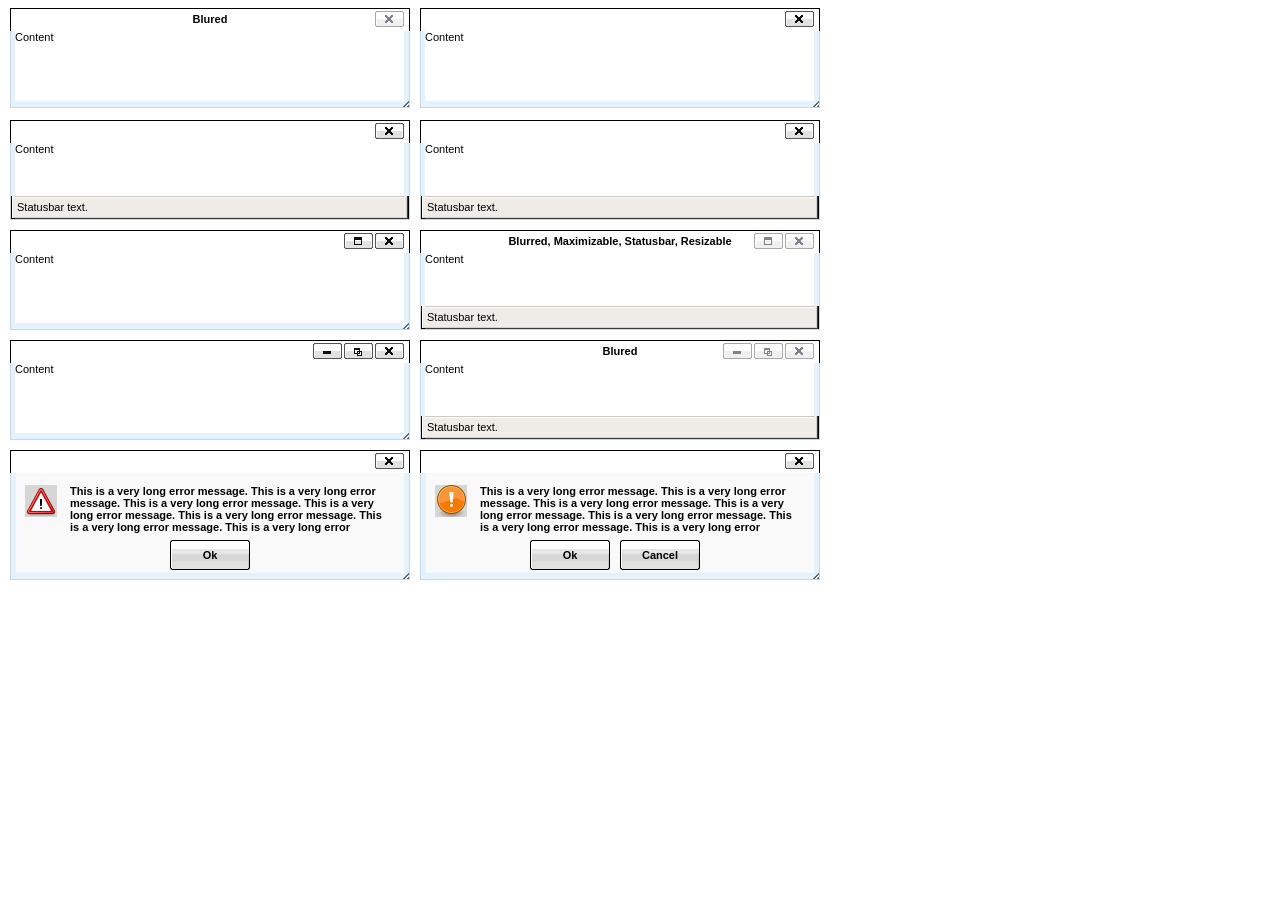
<file: public_html/wp-includes/js/tinymce/plugins/inlinepopups/template.htm>
<!-- <!DOCTYPE html PUBLIC "-//W3C//DTD XHTML 1.0 Strict//EN" "http://www.w3.org/TR/xhtml1/DTD/xhtml1-strict.dtd"> -->
<html xmlns="http://www.w3.org/1999/xhtml">
<head>
<title>Template for dialogs</title>
<link rel="stylesheet" type="text/css" href="skins/clearlooks2/window.css?ver=345-20110908" />
</head>
<body>

<div class="mceEditor">
	<div class="clearlooks2" style="width:400px; height:100px; left:10px;">
		<div class="mceWrapper">
			<div class="mceTop">
				<div class="mceLeft"></div>
				<div class="mceCenter"></div>
				<div class="mceRight"></div>
				<span>Blured</span>
			</div>

			<div class="mceMiddle">
				<div class="mceLeft"></div>
				<span>Content</span>
				<div class="mceRight"></div>
			</div>

			<div class="mceBottom">
				<div class="mceLeft"></div>
				<div class="mceCenter"></div>
				<div class="mceRight"></div>
				<span>Statusbar text.</span>
			</div>

			<a class="mceMove" href="#"></a>
			<a class="mceMin" href="#"></a>
			<a class="mceMax" href="#"></a>
			<a class="mceMed" href="#"></a>
			<a class="mceClose" href="#"></a>
			<a class="mceResize mceResizeN" href="#"></a>
			<a class="mceResize mceResizeS" href="#"></a>
			<a class="mceResize mceResizeW" href="#"></a>
			<a class="mceResize mceResizeE" href="#"></a>
			<a class="mceResize mceResizeNW" href="#"></a>
			<a class="mceResize mceResizeNE" href="#"></a>
			<a class="mceResize mceResizeSW" href="#"></a>
			<a class="mceResize mceResizeSE" href="#"></a>
		</div>
	</div>

	<div class="clearlooks2" style="width:400px; height:100px; left:420px;">
		<div class="mceWrapper mceMovable mceFocus">
			<div class="mceTop">
				<div class="mceLeft"></div>
				<div class="mceCenter"></div>
				<div class="mceRight"></div>
				<span>Focused</span>
			</div>

			<div class="mceMiddle">
				<div class="mceLeft"></div>
				<span>Content</span>
				<div class="mceRight"></div>
			</div>

			<div class="mceBottom">
				<div class="mceLeft"></div>
				<div class="mceCenter"></div>
				<div class="mceRight"></div>
				<span>Statusbar text.</span>
			</div>

			<a class="mceMove" href="#"></a>
			<a class="mceMin" href="#"></a>
			<a class="mceMax" href="#"></a>
			<a class="mceMed" href="#"></a>
			<a class="mceClose" href="#"></a>
			<a class="mceResize mceResizeN" href="#"></a>
			<a class="mceResize mceResizeS" href="#"></a>
			<a class="mceResize mceResizeW" href="#"></a>
			<a class="mceResize mceResizeE" href="#"></a>
			<a class="mceResize mceResizeNW" href="#"></a>
			<a class="mceResize mceResizeNE" href="#"></a>
			<a class="mceResize mceResizeSW" href="#"></a>
			<a class="mceResize mceResizeSE" href="#"></a>
		</div>
	</div>

	<div class="clearlooks2" style="width:400px; height:100px; left:10px; top:120px;">
		<div class="mceWrapper mceMovable mceFocus mceStatusbar">
			<div class="mceTop">
				<div class="mceLeft"></div>
				<div class="mceCenter"></div>
				<div class="mceRight"></div>
				<span>Statusbar</span>
			</div>

			<div class="mceMiddle">
				<div class="mceLeft"></div>
				<span>Content</span>
				<div class="mceRight"></div>
			</div>

			<div class="mceBottom">
				<div class="mceLeft"></div>
				<div class="mceCenter"></div>
				<div class="mceRight"></div>
				<span>Statusbar text.</span>
			</div>

			<a class="mceMove" href="#"></a>
			<a class="mceMin" href="#"></a>
			<a class="mceMax" href="#"></a>
			<a class="mceMed" href="#"></a>
			<a class="mceClose" href="#"></a>
			<a class="mceResize mceResizeN" href="#"></a>
			<a class="mceResize mceResizeS" href="#"></a>
			<a class="mceResize mceResizeW" href="#"></a>
			<a class="mceResize mceResizeE" href="#"></a>
			<a class="mceResize mceResizeNW" href="#"></a>
			<a class="mceResize mceResizeNE" href="#"></a>
			<a class="mceResize mceResizeSW" href="#"></a>
			<a class="mceResize mceResizeSE" href="#"></a>
		</div>
	</div>

	<div class="clearlooks2" style="width:400px; height:100px; left:420px; top:120px;">
		<div class="mceWrapper mceMovable mceFocus mceStatusbar mceResizable">
			<div class="mceTop">
				<div class="mceLeft"></div>
				<div class="mceCenter"></div>
				<div class="mceRight"></div>
				<span>Statusbar, Resizable</span>
			</div>

			<div class="mceMiddle">
				<div class="mceLeft"></div>
				<span>Content</span>
				<div class="mceRight"></div>
			</div>

			<div class="mceBottom">
				<div class="mceLeft"></div>
				<div class="mceCenter"></div>
				<div class="mceRight"></div>
				<span>Statusbar text.</span>
			</div>

			<a class="mceMove" href="#"></a>
			<a class="mceMin" href="#"></a>
			<a class="mceMax" href="#"></a>
			<a class="mceMed" href="#"></a>
			<a class="mceClose" href="#"></a>
			<a class="mceResize mceResizeN" href="#"></a>
			<a class="mceResize mceResizeS" href="#"></a>
			<a class="mceResize mceResizeW" href="#"></a>
			<a class="mceResize mceResizeE" href="#"></a>
			<a class="mceResize mceResizeNW" href="#"></a>
			<a class="mceResize mceResizeNE" href="#"></a>
			<a class="mceResize mceResizeSW" href="#"></a>
			<a class="mceResize mceResizeSE" href="#"></a>
		</div>
	</div>

	<div class="clearlooks2" style="width:400px; height:100px; left:10px; top:230px;">
		<div class="mceWrapper mceMovable mceFocus mceResizable mceMaximizable">
			<div class="mceTop">
				<div class="mceLeft"></div>
				<div class="mceCenter"></div>
				<div class="mceRight"></div>
				<span>Resizable, Maximizable</span>
			</div>

			<div class="mceMiddle">
				<div class="mceLeft"></div>
				<span>Content</span>
				<div class="mceRight"></div>
			</div>

			<div class="mceBottom">
				<div class="mceLeft"></div>
				<div class="mceCenter"></div>
				<div class="mceRight"></div>
				<span>Statusbar text.</span>
			</div>

			<a class="mceMove" href="#"></a>
			<a class="mceMin" href="#"></a>
			<a class="mceMax" href="#"></a>
			<a class="mceMed" href="#"></a>
			<a class="mceClose" href="#"></a>
			<a class="mceResize mceResizeN" href="#"></a>
			<a class="mceResize mceResizeS" href="#"></a>
			<a class="mceResize mceResizeW" href="#"></a>
			<a class="mceResize mceResizeE" href="#"></a>
			<a class="mceResize mceResizeNW" href="#"></a>
			<a class="mceResize mceResizeNE" href="#"></a>
			<a class="mceResize mceResizeSW" href="#"></a>
			<a class="mceResize mceResizeSE" href="#"></a>
		</div>
	</div>

	<div class="clearlooks2" style="width:400px; height:100px; left:420px; top:230px;">
		<div class="mceWrapper mceMovable mceStatusbar mceResizable mceMaximizable">
			<div class="mceTop">
				<div class="mceLeft"></div>
				<div class="mceCenter"></div>
				<div class="mceRight"></div>
				<span>Blurred, Maximizable, Statusbar, Resizable</span>
			</div>

			<div class="mceMiddle">
				<div class="mceLeft"></div>
				<span>Content</span>
				<div class="mceRight"></div>
			</div>

			<div class="mceBottom">
				<div class="mceLeft"></div>
				<div class="mceCenter"></div>
				<div class="mceRight"></div>
				<span>Statusbar text.</span>
			</div>

			<a class="mceMove" href="#"></a>
			<a class="mceMin" href="#"></a>
			<a class="mceMax" href="#"></a>
			<a class="mceMed" href="#"></a>
			<a class="mceClose" href="#"></a>
			<a class="mceResize mceResizeN" href="#"></a>
			<a class="mceResize mceResizeS" href="#"></a>
			<a class="mceResize mceResizeW" href="#"></a>
			<a class="mceResize mceResizeE" href="#"></a>
			<a class="mceResize mceResizeNW" href="#"></a>
			<a class="mceResize mceResizeNE" href="#"></a>
			<a class="mceResize mceResizeSW" href="#"></a>
			<a class="mceResize mceResizeSE" href="#"></a>
		</div>
	</div>

	<div class="clearlooks2" style="width:400px; height:100px; left:10px; top:340px;">
		<div class="mceWrapper mceMovable mceFocus mceResizable mceMaximized mceMinimizable mceMaximizable">
			<div class="mceTop">
				<div class="mceLeft"></div>
				<div class="mceCenter"></div>
				<div class="mceRight"></div>
				<span>Maximized, Maximizable, Minimizable</span>
			</div>

			<div class="mceMiddle">
				<div class="mceLeft"></div>
				<span>Content</span>
				<div class="mceRight"></div>
			</div>

			<div class="mceBottom">
				<div class="mceLeft"></div>
				<div class="mceCenter"></div>
				<div class="mceRight"></div>
				<span>Statusbar text.</span>
			</div>

			<a class="mceMove" href="#"></a>
			<a class="mceMin" href="#"></a>
			<a class="mceMax" href="#"></a>
			<a class="mceMed" href="#"></a>
			<a class="mceClose" href="#"></a>
			<a class="mceResize mceResizeN" href="#"></a>
			<a class="mceResize mceResizeS" href="#"></a>
			<a class="mceResize mceResizeW" href="#"></a>
			<a class="mceResize mceResizeE" href="#"></a>
			<a class="mceResize mceResizeNW" href="#"></a>
			<a class="mceResize mceResizeNE" href="#"></a>
			<a class="mceResize mceResizeSW" href="#"></a>
			<a class="mceResize mceResizeSE" href="#"></a>
		</div>
	</div>

	<div class="clearlooks2" style="width:400px; height:100px; left:420px; top:340px;">
		<div class="mceWrapper mceMovable mceStatusbar mceResizable mceMaximized mceMinimizable mceMaximizable">
			<div class="mceTop">
				<div class="mceLeft"></div>
				<div class="mceCenter"></div>
				<div class="mceRight"></div>
				<span>Blured</span>
			</div>

			<div class="mceMiddle">
				<div class="mceLeft"></div>
				<span>Content</span>
				<div class="mceRight"></div>
			</div>

			<div class="mceBottom">
				<div class="mceLeft"></div>
				<div class="mceCenter"></div>
				<div class="mceRight"></div>
				<span>Statusbar text.</span>
			</div>

			<a class="mceMove" href="#"></a>
			<a class="mceMin" href="#"></a>
			<a class="mceMax" href="#"></a>
			<a class="mceMed" href="#"></a>
			<a class="mceClose" href="#"></a>
			<a class="mceResize mceResizeN" href="#"></a>
			<a class="mceResize mceResizeS" href="#"></a>
			<a class="mceResize mceResizeW" href="#"></a>
			<a class="mceResize mceResizeE" href="#"></a>
			<a class="mceResize mceResizeNW" href="#"></a>
			<a class="mceResize mceResizeNE" href="#"></a>
			<a class="mceResize mceResizeSW" href="#"></a>
			<a class="mceResize mceResizeSE" href="#"></a>
		</div>
	</div>

	<div class="clearlooks2" style="width:400px; height:130px; left:10px; top:450px;">
		<div class="mceWrapper mceMovable mceFocus mceModal mceAlert">
			<div class="mceTop">
				<div class="mceLeft"></div>
				<div class="mceCenter"></div>
				<div class="mceRight"></div>
				<span>Alert</span>
			</div>

			<div class="mceMiddle">
				<div class="mceLeft"></div>
				<span>
					This is a very long error message. This is a very long error message.
					This is a very long error message. This is a very long error message.
					This is a very long error message. This is a very long error message.
					This is a very long error message. This is a very long error message.
					This is a very long error message. This is a very long error message.
					This is a very long error message. This is a very long error message.
				</span>
				<div class="mceRight"></div>
				<div class="mceIcon"></div>
			</div>

			<div class="mceBottom">
				<div class="mceLeft"></div>
				<div class="mceCenter"></div>
				<div class="mceRight"></div>
			</div>

			<a class="mceMove" href="#"></a>
			<a class="mceButton mceOk" href="#">Ok</a>
			<a class="mceClose" href="#"></a>
		</div>
	</div>

	<div class="clearlooks2" style="width:400px; height:130px; left:420px; top:450px;">
		<div class="mceWrapper mceMovable mceFocus mceModal mceConfirm">
			<div class="mceTop">
				<div class="mceLeft"></div>
				<div class="mceCenter"></div>
				<div class="mceRight"></div>
				<span>Confirm</span>
			</div>

			<div class="mceMiddle">
				<div class="mceLeft"></div>
				<span>
					This is a very long error message. This is a very long error message.
					This is a very long error message. This is a very long error message.
					This is a very long error message. This is a very long error message.
					This is a very long error message. This is a very long error message.
					This is a very long error message. This is a very long error message.
					This is a very long error message. This is a very long error message.
					</span>
				<div class="mceRight"></div>
				<div class="mceIcon"></div>
			</div>

			<div class="mceBottom">
				<div class="mceLeft"></div>
				<div class="mceCenter"></div>
				<div class="mceRight"></div>
			</div>

			<a class="mceMove" href="#"></a>
			<a class="mceButton mceOk" href="#">Ok</a>
			<a class="mceButton mceCancel" href="#">Cancel</a>
			<a class="mceClose" href="#"></a>
		</div>
	</div>
</div>

</body>
</html>
</file>
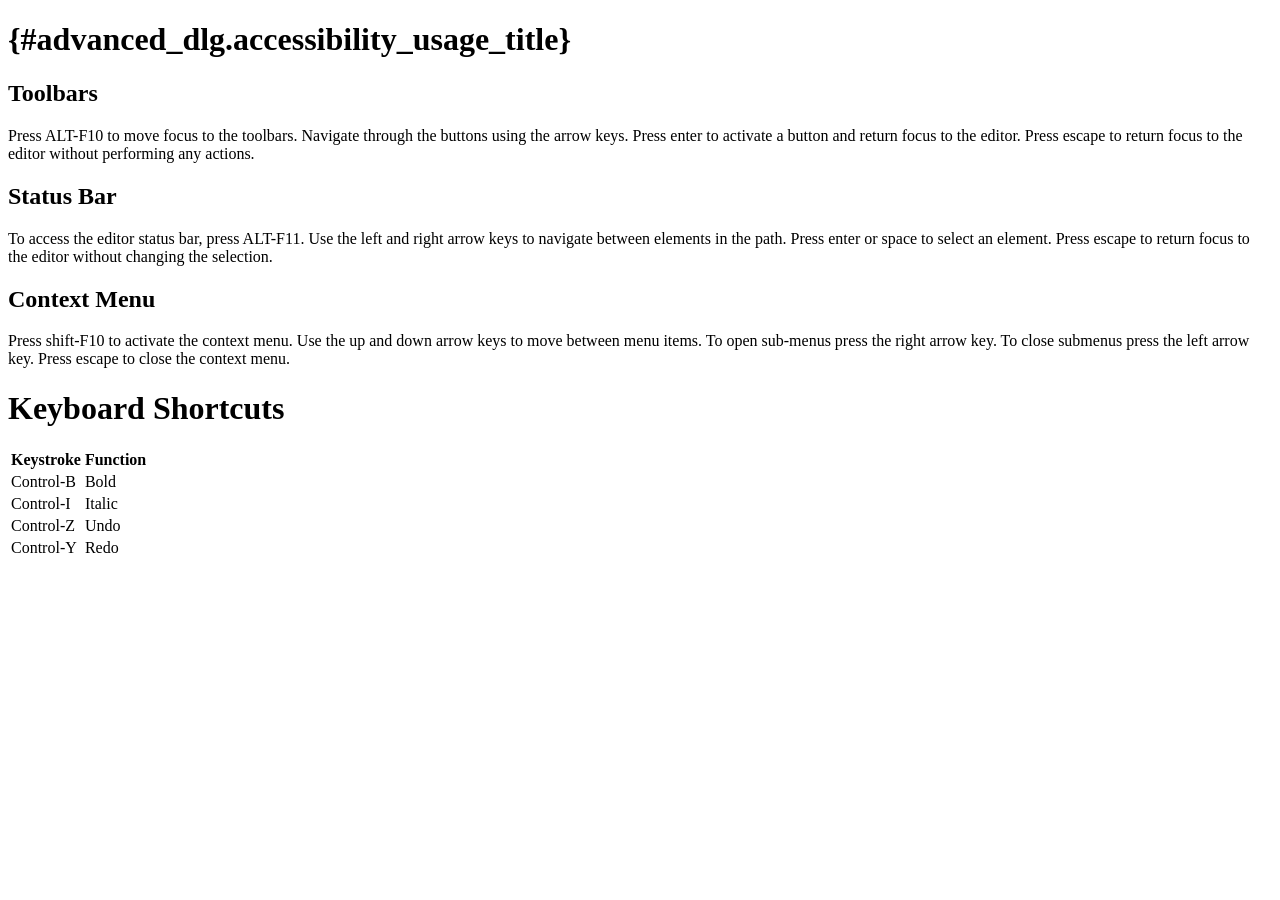
<file: public_html/wp-includes/js/tinymce/themes/advanced/shortcuts.htm>
<!DOCTYPE html PUBLIC "-//W3C//DTD XHTML 1.0 Transitional//EN" "http://www.w3.org/TR/xhtml1/DTD/xhtml1-transitional.dtd">
<html xmlns="http://www.w3.org/1999/xhtml">
	<head>
		<title>{#advanced_dlg.accessibility_help}</title>
		<script type="text/javascript" src="../../tiny_mce_popup.js?ver=345-20110908"></script>
		<script type="text/javascript">tinyMCEPopup.requireLangPack();</script>
	</head>
	<body id="content">
		<h1>{#advanced_dlg.accessibility_usage_title}</h1>
		<h2>Toolbars</h2>
		<p>Press ALT-F10 to move focus to the toolbars. Navigate through the buttons using the arrow keys.
		Press enter to activate a button and return focus to the editor.
		Press escape to return focus to the editor without performing any actions.</p>
		
		<h2>Status Bar</h2>
		<p>To access the editor status bar, press ALT-F11. Use the left and right arrow keys to navigate between elements in the path.
		Press enter or space to select an element. Press escape to return focus to the editor without changing the selection.</p>
		
		<h2>Context Menu</h2>
		<p>Press shift-F10 to activate the context menu. Use the up and down arrow keys to move between menu items. To open sub-menus press the right arrow key.
		To close submenus press the left arrow key.  Press escape to close the context menu.</p>
		
		<h1>Keyboard Shortcuts</h1>
		<table>
			<thead>
				<tr>
					<th>Keystroke</th>
					<th>Function</th>
				</tr>
			</thead>
			<tbody>
				<tr>
					<td>Control-B</td><td>Bold</td>
				</tr>
				<tr>
					<td>Control-I</td><td>Italic</td>
				</tr>
				<tr>
					<td>Control-Z</td><td>Undo</td>
				</tr>
				<tr>
					<td>Control-Y</td><td>Redo</td>
				</tr>
			</tbody>
		</table>
	</body>
</html>
</file>
<file: public_html/wp-includes/js/tinymce/plugins/inlinepopups/skins/clearlooks2/window.css>
/* Clearlooks 2 */

/* Reset */
.clearlooks2, .clearlooks2 div, .clearlooks2 span, .clearlooks2 a {vertical-align:baseline; text-align:left; position:absolute; border:0; padding:0; margin:0; background:transparent; font-family:Arial,Verdana; font-size:11px; color:#000; text-decoration:none; font-weight:normal; width:auto; height:auto; overflow:hidden; display:block}

/* General */
.clearlooks2 {position:absolute; direction:ltr}
.clearlooks2 .mceWrapper {position:static}
.mceEventBlocker {position:fixed; left:0; top:0; background:url(img/horizontal.gif) no-repeat 0 -75px; width:100%; height:100%}
.clearlooks2 .mcePlaceHolder {border:1px solid #000; background:#888; top:0; left:0; opacity:0.5; -ms-filter:'alpha(opacity=50)'; filter:alpha(opacity=50)}
.clearlooks2_modalBlocker {position:fixed; left:0; top:0; width:100%; height:100%; background:#FFF; opacity:0.6; -ms-filter:'alpha(opacity=60)'; filter:alpha(opacity=60); display:none}

/* Top */
.clearlooks2 .mceTop, 
.clearlooks2 .mceTop div {
	top:0; 
	width:100%; 
	height:23px
}
.clearlooks2 .mceTop .mceLeft {
	width:55%; 
	background-image: none;
	border-style: solid none none solid;
	border-width: 1px;
}
.clearlooks2 .mceTop .mceCenter {
}
.clearlooks2 .mceTop .mceRight {
	right:0; 
	width:55%; 
	height:23px; 
	background-image: none;
	border-style: solid solid none none;
	border-width: 1px;
}
.clearlooks2 .mceTop span {
	width:100%;
	font: 12px/20px bold "Lucida Grande","Lucida Sans Unicode",Tahoma,Verdana,sans-serif;
	text-align:center; 
	vertical-align:middle; 
	line-height:23px; 
	font-weight:bold;
}
.clearlooks2 .mceFocus .mceTop .mceLeft {
	background-image: none;
	border-style: solid none none solid;
	border-width: 1px;
}
.clearlooks2 .mceFocus .mceTop .mceCenter {
}
.clearlooks2 .mceFocus .mceTop .mceRight {
	background-image: none;
	border-style: solid solid none none;
	border-width: 1px;
}
.clearlooks2 .mceFocus .mceTop span {
color:#FFF
}

/* Middle */
.clearlooks2 .mceMiddle, .clearlooks2 .mceMiddle div {top:0}
.clearlooks2 .mceMiddle {width:100%; height:100%; clip:rect(23px auto auto auto)}
.clearlooks2 .mceMiddle .mceLeft {left:0; width:5px; height:100%; background:#E4F2FD;border-left:1px solid #c6d9e9}
.clearlooks2 .mceMiddle span {top:23px; left:5px; width:100%; height:100%; background:#FFF}
.clearlooks2 .mceMiddle .mceRight {right:0; width:5px; height:100%; background:#E4F2FD;border-right:1px solid #c6d9e9}

/* Bottom */
.clearlooks2 .mceBottom, .clearlooks2 .mceBottom div {height:6px}
.clearlooks2 .mceBottom {left:0; bottom:0; width:100%;background:#E4F2FD;border-bottom:1px solid #c6d9e9}
.clearlooks2 .mceBottom div {top:0}
.clearlooks2 .mceBottom .mceLeft {left:0; width:5px; background:#E4F2FD  ;border-left:1px solid #c6d9e9}
.clearlooks2 .mceBottom .mceCenter {left:5px; width:100%}
.clearlooks2 .mceBottom .mceRight {right:0; width:6px; background:#E4F2FD url(img/drag.gif) no-repeat;border-right:1px solid #c6d9e9}
.clearlooks2 .mceBottom span {display:none}
.clearlooks2 .mceStatusbar .mceBottom, .clearlooks2 .mceStatusbar .mceBottom div {height:23px}
.clearlooks2 .mceStatusbar .mceBottom .mceLeft {background:url(img/corners.gif) -29px 0}
.clearlooks2 .mceStatusbar .mceBottom .mceCenter {background:url(img/horizontal.gif) 0 -52px}
.clearlooks2 .mceStatusbar .mceBottom .mceRight {background:url(img/corners.gif) -24px 0}
.clearlooks2 .mceStatusbar .mceBottom span {display:block; left:7px; font-family:Arial, Verdana; font-size:11px; line-height:23px}

/* Actions */
.clearlooks2 a {width:29px; height:16px; top:3px;}
.clearlooks2 .mceClose {right:6px; background:url(img/buttons.gif) -87px 0}
.clearlooks2 .mceMin {display:none; right:68px; background:url(img/buttons.gif) 0 0}
.clearlooks2 .mceMed {display:none; right:37px; background:url(img/buttons.gif) -29px 0}
.clearlooks2 .mceMax {display:none; right:37px; background:url(img/buttons.gif) -58px 0}
.clearlooks2 .mceMove {display:none;width:100%;cursor:move;background:url(img/corners.gif) no-repeat -100px -100px}
.clearlooks2 .mceMovable .mceMove {display:block}
.clearlooks2 .mceFocus .mceClose {right:6px; background:url(img/buttons.gif) -87px -16px}
.clearlooks2 .mceFocus .mceMin {right:68px; background:url(img/buttons.gif) 0 -16px}
.clearlooks2 .mceFocus .mceMed {right:37px; background:url(img/buttons.gif) -29px -16px}
.clearlooks2 .mceFocus .mceMax {right:37px; background:url(img/buttons.gif) -58px -16px}
.clearlooks2 .mceFocus .mceClose:hover {right:6px; background:url(img/buttons.gif) -87px -32px}
.clearlooks2 .mceFocus .mceClose:hover {right:6px; background:url(img/buttons.gif) -87px -32px}
.clearlooks2 .mceFocus .mceMin:hover {right:68px; background:url(img/buttons.gif) 0 -32px}
.clearlooks2 .mceFocus .mceMed:hover {right:37px; background:url(img/buttons.gif) -29px -32px}
.clearlooks2 .mceFocus .mceMax:hover {right:37px; background:url(img/buttons.gif) -58px -32px}

/* Resize */
.clearlooks2 .mceResize {top:auto; left:auto; display:none; width:5px; height:5px; background:url(img/horizontal.gif) no-repeat 0 -75px}
.clearlooks2 .mceResizable .mceResize {display:block}
.clearlooks2 .mceResizable .mceMin, .clearlooks2 .mceMax {display:none}
.clearlooks2 .mceMinimizable .mceMin {display:block}
.clearlooks2 .mceMaximizable .mceMax {display:block}
.clearlooks2 .mceMaximized .mceMed {display:block}
.clearlooks2 .mceMaximized .mceMax {display:none}
.clearlooks2 a.mceResizeN {top:0; left:0; width:100%; cursor:n-resize}
.clearlooks2 a.mceResizeNW {top:0; left:0; cursor:nw-resize}
.clearlooks2 a.mceResizeNE {top:0; right:0; cursor:ne-resize}
.clearlooks2 a.mceResizeW {top:0; left:0; height:100%; cursor:w-resize;}
.clearlooks2 a.mceResizeE {top:0; right:0; height:100%; cursor:e-resize}
.clearlooks2 a.mceResizeS {bottom:0; left:0; width:100%; cursor:s-resize}
.clearlooks2 a.mceResizeSW {bottom:0; left:0; cursor:sw-resize}
.clearlooks2 a.mceResizeSE {bottom:0; right:0; cursor:se-resize}

/* Alert/Confirm */
.clearlooks2 .mceButton {font-weight:bold; bottom:10px; width:80px; height:30px; background:url(img/button.gif); line-height:30px; vertical-align:middle; text-align:center; outline:0}
.clearlooks2 .mceMiddle .mceIcon {left:15px; top:35px; width:32px; height:32px}
.clearlooks2 .mceAlert .mceMiddle span, .clearlooks2 .mceConfirm .mceMiddle span {background:transparent;left:60px; top:35px; width:320px; height:50px; font-weight:bold; overflow:auto; white-space:normal}
.clearlooks2 a:hover {font-weight:bold;}
.clearlooks2 .mceAlert .mceMiddle, .clearlooks2 .mceConfirm .mceMiddle {background:#F9F9F9}
.clearlooks2 .mceAlert .mceOk {left:50%; top:auto; margin-left: -40px}
.clearlooks2 .mceAlert .mceIcon {background:url(img/alert.gif)}
.clearlooks2 .mceConfirm .mceOk {left:50%; top:auto; margin-left: -90px}
.clearlooks2 .mceConfirm .mceCancel {left:50%; top:auto}
.clearlooks2 .mceConfirm .mceIcon {background:url(img/confirm.gif)}
</file>
